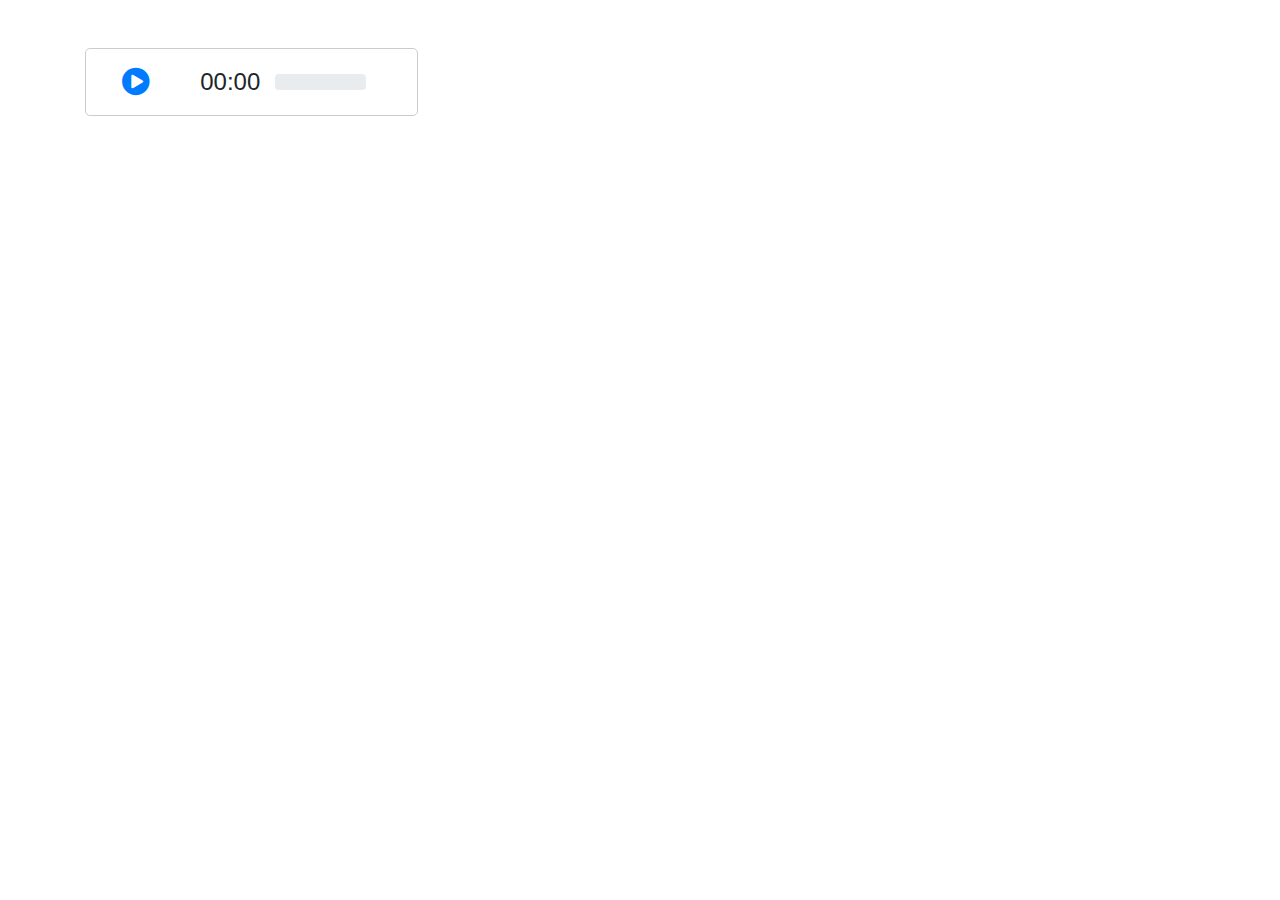
<file: patientRecordes/patientapp/templates/test-images detailes/test.html>
<!DOCTYPE html>
<html lang="en">
<head>
    <meta charset="UTF-8">
    <meta name="viewport" content="width=device-width, initial-scale=1.0">
    <link rel="stylesheet" href="https://maxcdn.bootstrapcdn.com/bootstrap/4.5.2/css/bootstrap.min.css">
    <link rel="stylesheet" href="https://cdnjs.cloudflare.com/ajax/libs/font-awesome/4.7.0/css/font-awesome.min.css">
    <title>مسجل الصوت</title>
    <style>
        .recorder-container {
            border: 1px solid #ccc;
            border-radius: 5px;
            padding: 15px;
            text-align: center;
            width: 30%;
        }

        .recorder-controls {
            display: flex;
            justify-content: space-between; /* يجعل الأيقونة إلى اليمين */
            align-items: center;
        }

        .timer {
            font-size: 24px;
            margin: 0 15px;
        }

        .progress-bar-container {
            width: 60%;
            display: flex;
            align-items: center;
            margin: 0 15px;
        }

        .left-icons {
            display: flex;
            align-items: center;
        }

        .right-icons {
            display: flex;
            align-items: center;
        }
    </style>
</head>
<body>
    <div class="container mt-5">
        <div class="recorder-container">
            <div class="recorder-controls">
                <div class="left-icons">
                    <i id="delete-icon" class="fa fa-trash fa-2x text-danger d-none"></i>
                </div>
                <i id="start-icon" class="fa fa-play-circle fa-2x text-primary"></i>
                <i id="stop-icon" class="fa fa-stop-circle fa-2x text-danger d-none"></i>
                <div class="progress-bar-container">
                    <div class="timer" id="time-display">00:00</div>
                    <div class="progress" style="width: 100%;">
                        <div id="progress-bar" class="progress-bar" role="progressbar" style="width: 0;"></div>
                    </div>
                </div>
                <div class="right-icons">
                    <i id="send-icon" class="fa fa-paper-plane fa-2x text-success d-none"></i>
                </div>
            </div>
        </div>
    </div>
    <script src="https://code.jquery.com/jquery-3.5.1.slim.min.js"></script>
    <script src="https://cdn.jsdelivr.net/npm/bootstrap@4.5.2/dist/js/bootstrap.min.js"></script>
    <script>
     $(document).ready(function () {
    const startIcon = $("#start-icon");
    const stopIcon = $("#stop-icon");
    const timeDisplay = $("#time-display");
    const progressBar = $("#progress-bar");
    const deleteIcon = $("#delete-icon");
    const sendIcon = $("#send-icon");

    let isRecording = false;
    let mediaRecorder;
    let startTime;
    let elapsedTime = 0;
    let intervalId;
    sendIcon.click(function () {
    if (mediaRecorder && mediaRecorder.state === "recording") {
        stopRecording();
    }

    // يمكنك تحضير الملف الصوتي وإرساله إلى الخادم هنا
    if (mediaRecorder.buffers.length > 0) {
        const audioBlob = new Blob(mediaRecorder.buffers, { type: "audio/wav" });
        const audioFile = new File([audioBlob], "audio.wav");

        const formData = new FormData();
        formData.append("audio", audioFile);

        fetch('/upload_audio/', {
            method: 'POST',
            body: formData
        })
        .then(response => response.json())
        .then(data => {
            // هنا يمكنك التعامل مع الاستجابة من الخادم
            console.log(data);
        })
        .catch(error => {
            // هنا يمكنك التعامل مع أي خطأ في الطلب
            console.error(error);
        });
    }
});
    startIcon.click(function () {
        startRecording();
    });

    stopIcon.click(function () {
        stopRecording();
        deleteIcon.removeClass("d-none"); // تظهر أيقونة الحذف عند الضغط على إيقاف
        sendIcon.removeClass("d-none"); // تظهر أيقونة الإرسال عند الضغط على إيقاف
    });

    deleteIcon.click(function () {
        if (mediaRecorder) {
            mediaRecorder.clear();
            console.log("Delete button clicked")    
            startIcon.removeClass("d-none");
            deleteIcon.addClass("d-none"); // إخفاء أيقونة الحذف
            sendIcon.addClass("d-none"); // إخفاء أيقونة الإرسال
            timeDisplay.text("00:00");
            progressBar.css("width", "0%");
        }
    });

    function startRecording() {
        startIcon.addClass("d-none");
        stopIcon.removeClass("d-none");

        isRecording = true;
        startTime = Date.now() - elapsedTime * 1000;

        if (mediaRecorder) {
            mediaRecorder.resume();
        } else {
            startMediaRecording();
        }

        intervalId = setInterval(updateTimer, 1000);
    }

    function stopRecording() {
        stopIcon.addClass("d-none");

        isRecording = false;

        if (mediaRecorder) {
            mediaRecorder.stop();
        }

        clearInterval(intervalId);
    }

    function startMediaRecording() {
        navigator.mediaDevices.getUserMedia({ audio: true })
            .then(function (stream) {
                mediaRecorder = new MediaRecorder(stream);
                mediaRecorder.buffers = [];
                mediaRecorder.ondataavailable = function (e) {
                    if (e.data.size > 0) {
                        mediaRecorder.buffers.push(e.data);
                    }
                };

                mediaRecorder.start();

                mediaRecorder.onstop = function () {
                    mediaRecorder.stream.getTracks().forEach(track => track.stop());
                };
            })
            .catch(function (err) {
                console.error('Error accessing microphone:', err);
            });
    }

    function updateTimer() {
        if (isRecording) {
            const currentTime = Math.floor((Date.now() - startTime) / 1000);
            elapsedTime = currentTime;
            const minutes = Math.floor(currentTime / 60);
            const seconds = currentTime % 60;
            timeDisplay.text(`${minutes}:${seconds < 10 ? '0' : ''}${seconds}`);

            const percentage = (currentTime / 300) * 100; // 300 seconds (5 minutes)
            progressBar.css("width", percentage + "%");
        }
    }
});

    </script>
</body>
</html>
</file>
